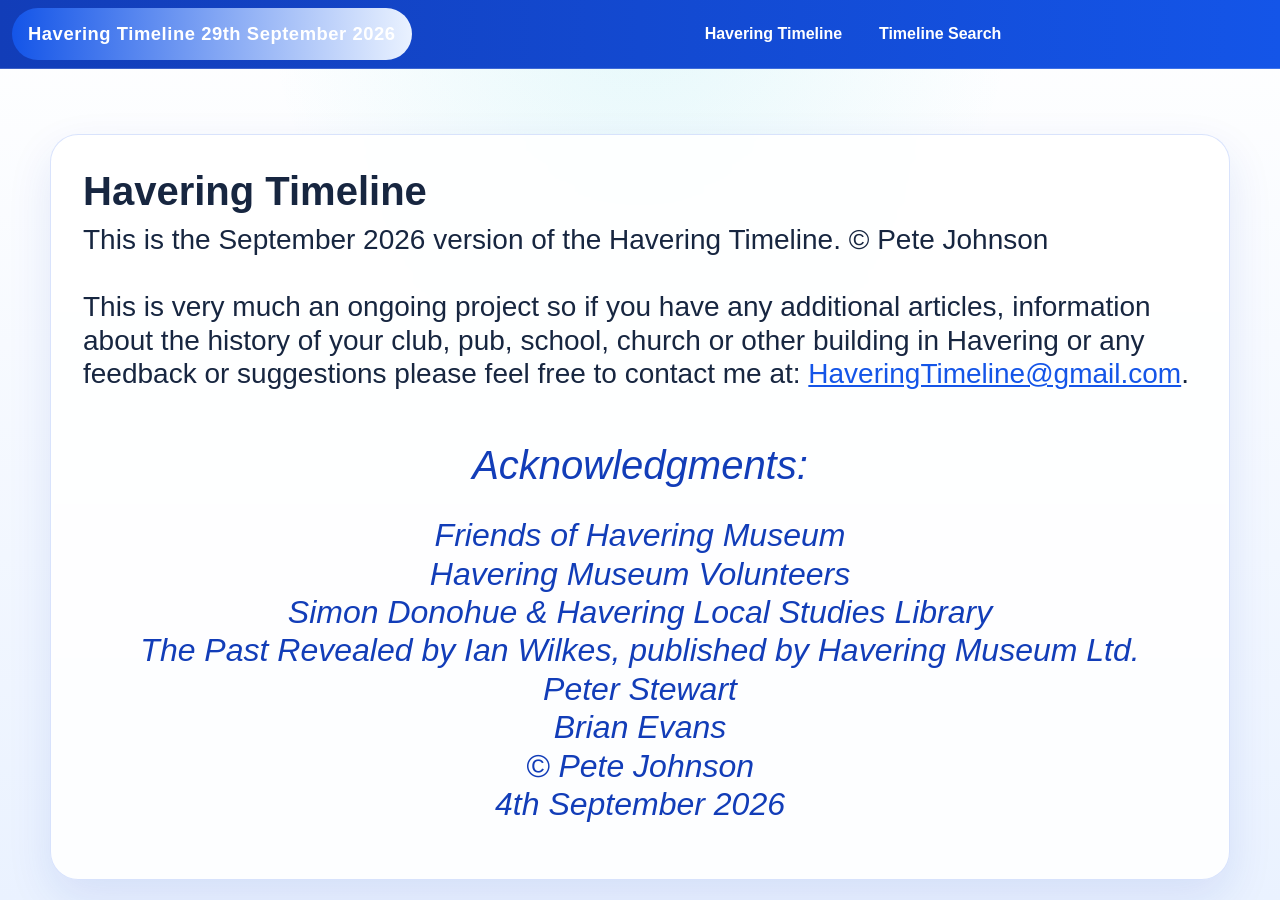
<file: intro.html>
!DOCTYPE html>
<html lang="en">

<head>
  <meta charset="UTF-8">
  <meta name="viewport" content="width=device-width, initial-scale=1.0">
  <title>TESTING - September 2026 -intro.html</title>

  <!-- Bootstrap + Icons -->
  <link href="https://cdn.jsdelivr.net/npm/bootstrap@5.3.3/dist/css/bootstrap.min.css" rel="stylesheet">
  <link href="https://cdn.jsdelivr.net/npm/bootstrap-icons@1.11.3/font/bootstrap-icons.min.css" rel="stylesheet">
  <link rel="stylesheet" href="https://cdnjs.cloudflare.com/ajax/libs/font-awesome/6.4.0/css/all.min.css">
  <link rel="icon" href="images/tardis.png" type="image/png">

  <!-- Bootstrap JS (required for accordion) -->
  <script defer src="https://cdn.jsdelivr.net/npm/bootstrap@5.3.3/dist/js/bootstrap.bundle.min.js"></script>

  <!-- External JS -->
  <script defer src="js/master.js"></script>

  <!-- External CSS -->
  <link rel="stylesheet" href="css/master.css">
</head>

<container>
  <!--Navigation bar-->
  <div id="nav-placeholder"></div>
  <script>
    fetch('navbar.html')
      .then(response => response.text())
      .then(data => {
        document.getElementById('nav-placeholder').innerHTML = data;
      })
      .catch(error => {
        console.error('Error loading the navigation:', error);
      });
  </script>

  <!--End of Navigation bar-->
  <div class="container">
    <h1><b>Havering Timeline<br></b></h1>
    <h3>This is the September 2026 version of the Havering Timeline. © Pete Johnson
      <br><br>

      This is very much an ongoing project so if you have any additional articles, information about the history of your
      club, pub, school, church or other building in Havering
      or any feedback or suggestions please feel free to contact me at: <a href="mailto:HaveringTimeline@gmail.com">
        HaveringTimeline@gmail.com</a>. <br> <br>

    </h3>
    </h3>
    <div class="copyright-text">
      <h1>Acknowledgments:</h1>
      <br>
      <h2>Friends of Havering Museum
        <br>
        Havering Museum Volunteers
        <br>
        Simon Donohue & Havering Local Studies Library
        <br>
        The Past Revealed by Ian Wilkes, published by Havering Museum Ltd.

        <br>
        Peter Stewart
        <br>
        Brian Evans
        <br>


        © Pete Johnson
        <br>
        4th September 2026
      </h2>
    </div>
  </div>
  </body>
</file>
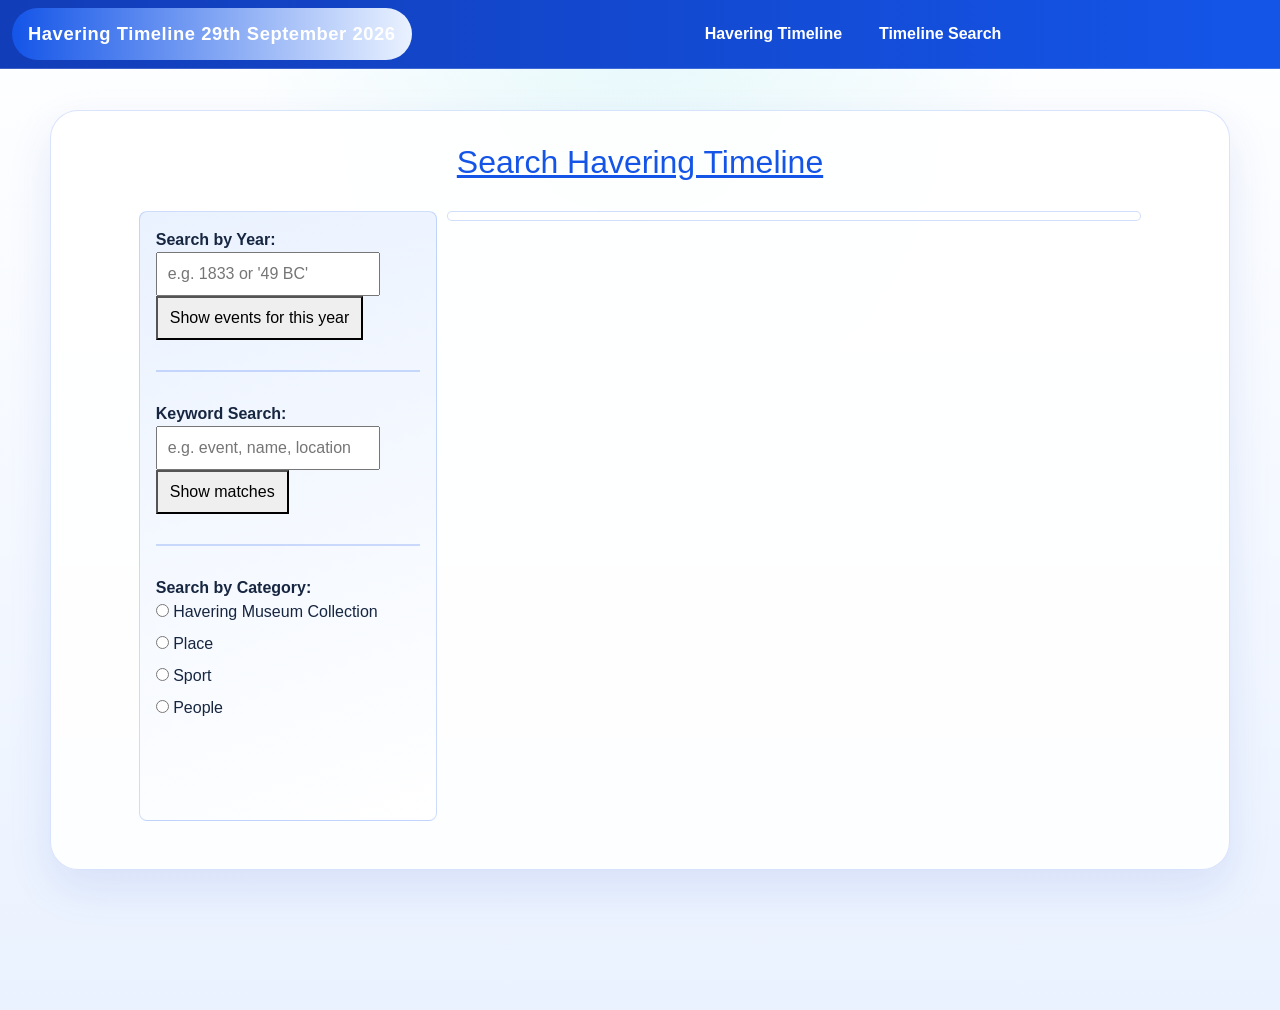
<file: search.html>
<!doctype html>
<html lang="en">
  <head>
    <meta charset="UTF-8" />
    <meta name="viewport" content="width=device-width, initial-scale=1" />
    <title>TESTING - September 2026 - search.html</title>
    <link
      href="https://cdn.jsdelivr.net/npm/bootstrap@5.3.3/dist/css/bootstrap.min.css"
      rel="stylesheet"
      integrity="sha384-QWTKZyjpPEjISv5WaRU9OFeRpok6YctnYmDr5pNlyT2bRjXh0JMhjY6hW+ALEwIH"
      crossorigin="anonymous"
    />
    <script
      defer
      src="https://cdn.jsdelivr.net/npm/bootstrap@5.3.3/dist/js/bootstrap.bundle.min.js"
      integrity="sha384-YvpcrYf0tY3lHB60NNkmXc5s9fDVZLESaAA55NDzOxhy9GkcIdslK1eN7N6jIeHz"
      crossorigin="anonymous"
    ></script>
    <link
      href="https://cdnjs.cloudflare.com/ajax/libs/font-awesome/6.5.0/css/all.min.css"
      rel="stylesheet"
    />
    <link rel="icon" href="images/tardis.png" type="image/png" />
    <!-- External JS -->
    <script defer src="js/search.js"></script>
    <!-- category search merged into search.js; category.js no longer required -->

    <!-- External CSS -->
    <link rel="stylesheet" href="css/master.css" />
    <link rel="stylesheet" href="css/search.css" />
  </head>

  <body class="search-page">
    <!--Navigation bar-->
    <div id="nav-placeholder"></div>
    <!-- 6th March CHANGE: Added navbar fetch script -->
    <script>
      fetch("navbar.html")
        .then((response) => response.text())
        .then((data) => {
          document.getElementById("nav-placeholder").innerHTML = data;
        })
        .catch((error) => {
          console.error("Error loading the navigation:", error);
        });
    </script>
    <div class="container container-sh">
      <h2 class="search-title">Search Havering Timeline</h2>

      <!-- 6th March CHANGE: Split into two-column layout: Search Functions (Left 30%) and Results (Right 70%) -->
      <div class="search-container">
        <!-- 6th March CHANGE: LEFT SIDEBAR: Search Functions (30%) -->
        <div class="search-sidebar">
          <!-- Year Search -->
          <div class="search-section">
            <label for="year"><b>Search by Year:</b></label
            ><br />
            <input
              id="year"
              type="text"
              placeholder="e.g. 1833 or '49 BC'"
              class="timeline-viewer-input"
            />
            <button id="show" class="timeline-viewer-button">
              Show events for this year
            </button>
          </div>

          <!-- Timeline Search -->
          <div class="search-section">
            <label for="searchQuery"><b>Keyword Search:</b></label
            ><br />
            <input
              id="searchQuery"
              type="text"
              placeholder="e.g. event, name, location"
              class="timeline-viewer-input"
            />
            <button id="searchBtn" class="timeline-viewer-button">
              Show matches
            </button>
          </div>

          <!-- Category Search -->
          <div class="search-section">
            <label><b>Search by Category:</b></label
            ><br />
            <div class="category-options">
              <div>
                <input
                  type="radio"
                  id="catcollection"
                  name="category"
                  value="catcollection"
                />
                <label for="catcollection">Havering Museum Collection</label>
              </div>
              <div>
                <input
                  type="radio"
                  id="catplace"
                  name="category"
                  value="catplace"
                />
                <label for="catplace">Place</label>
              </div>
              <div>
                <input
                  type="radio"
                  id="catsport"
                  name="category"
                  value="catsport"
                />
                <label for="catsport">Sport</label>
              </div>
              <div>
                <input
                  type="radio"
                  id="catpeople"
                  name="category"
                  value="catpeople"
                />
                <label for="catpeople">People</label>
              </div>
            </div>
            <br /><!-- 12 March 2026 - category search button removed (radio buttons trigger search automatically) -->
            <!-- <button id="categorySearchBtn">Search</button> -->
          </div>
        </div>

        <!-- 6th March CHANGE: RIGHT SECTION: Search Results (70%) -->
        <div class="search-results">
          <div id="output"></div>

          <div id="category-output"></div>
        </div>
      </div>
    </div>
  </body>
</html>
</file>
<file: css/master.css>
:root {
  --brand-blue: #1455e8;
  --brand-blue-deep: #123db8;
  --brand-cyan: #13c8d5;
  --panel-soft: #eaf2ff;
  --text: #172640;
  --muted: var(--brand-blue-deep);
  --line: rgba(20, 85, 232, 0.16);
  --shadow-soft: 0 18px 45px rgba(18, 61, 184, 0.1);
  --shadow-card: 0 20px 50px rgba(18, 61, 184, 0.12);
  --color-white: #fff;
}

/* =========================================================
  GLOBAL LAYOUT
   ========================================================= */
body {
  margin: 0;
  font-family: "Segoe UI", "Helvetica Neue", Arial, sans-serif;
  color: var(--text);
  background:
    radial-gradient(circle at top, rgba(19, 200, 213, 0.1), transparent 34%),
    linear-gradient(180deg, var(--color-white) 0%, var(--panel-soft) 100%);
  min-height: 100vh;
  overflow-x: hidden;
}

.container {
  margin-top: 110px;
  z-index: 9;
  max-width: 1180px;
  background: rgba(255, 255, 255, 0.72);
  border: 1px solid rgba(23, 38, 64, 0.08);
  border-radius: 28px;
  box-shadow: var(--shadow-soft);
  padding: 2rem 2rem 3rem;
  backdrop-filter: blur(2px);
}

/* .accordion-body p consolidated later with font-weight; see the "Global accordion-body style" block below. */
/* =========================================================
   Utility Text
   ========================================================= */

/* Romhm text styles */
.romhm-text {
  font-size: 0.92rem;
  color: var(--brand-blue);
  margin: 1rem 0 1.2rem;
  padding: 0.8rem 1rem;
  font-weight: 700;
  letter-spacing: 0.06em;
  text-transform: uppercase;
  background: linear-gradient(
    90deg,
    rgba(20, 85, 232, 0.08),
    rgba(19, 200, 213, 0.12)
  );
  border-left: 4px solid var(--brand-blue);
  border-radius: 10px;
  align-content: center;
}

/* No data message styles */
.no-data-message {
  background-color: var(--panel-soft);
  border: 1px solid var(--panel-soft);
  border-radius: 6px;
  padding: 16px;
  margin: 16px 0;
  color: var(--brand-blue-deep);
  font-size: 1rem;
  text-align: center;
}

/* Copyright message styles */
.copyright-text {
  font-size: 0.82rem;
  color: var(--brand-blue-deep);
  margin-top: 1rem;
  font-weight: 700;
  text-align: center;
  font-style: italic;
}

/* =========================================================
  IMAGE & FIGURE STYLES 
   ========================================================= */

/* Image and figure styles */
figcaption {
  color: var(--text);
  font-weight: bold;
}

.centered-figure {
  text-align: center;
  margin: 16px 0;
  /*  padding: 0; */
}

.centered-figure img {
  max-width: 100%;
  height: auto;
  border: 1px solid var(--panel-soft);
  border-radius: 4px;
}

.image-col img {
  max-width: 100%;
  height: auto;
  border: 1px solid var(--panel-soft);
  border-radius: 4px;
}

/* Link container styles */
.link-container {
  margin: 1.2rem 0;
  padding: 1rem 1.1rem;
  border: 1px solid rgba(20, 85, 232, 0.16);
  border-left: 4px solid var(--brand-blue);
  border-radius: 14px;
  width: fit-content;
  max-width: 100%;
  background: linear-gradient(
    180deg,
    rgba(255, 255, 255, 0.5),
    rgba(234, 242, 255, 0.8)
  );
  box-shadow: inset 0 1px 0 rgba(255, 255, 255, 0.7);
}

.link-container a {
  display: block;
  margin: 0.5rem 0;
  color: var(--brand-blue-deep);
  text-decoration: none;
  font-size: 0.96rem;
  font-weight: 600;
  word-break: break-word;
}

.link-container a:hover {
  color: var(--brand-blue);
  text-decoration: underline;
}

/* Image row and column styles */
.image-row {
  display: flex;
  flex-wrap: wrap;
  gap: 16px;
  margin: 16px 0;
  /*  align-items: center; */
  justify-content: center;

  /* 15th March TBI -suggestion from chat for responsive layout: 
  .image-row img {
  max-width: 100%;
  height: auto;
} */
}

.image-col {
  /* flex: 0 1 auto; */
  min-width: 250px;
  text-align: center;
}

/* =========================================================
   SIDEBAR
   ========================================================= */
.sidebar {
  position: fixed;
  left: 0;
  height: 100vh;
  width: 250px;
  background: linear-gradient(
    160deg,
    var(--brand-blue) 0%,
    var(--brand-blue-deep) 100%
  );
  color: var(--brand-blue);
  padding: 75px 12px 32px;
  border-right: 4px solid rgba(19, 200, 213, 0.8);
  overflow-y: auto;
  scrollbar-width: none;
}

.sidebar::-webkit-scrollbar {
  display: none;
}

/* =========================================================
   SIDEBAR ACCORDION — Bootstrap Overrides 
   ========================================================= */

/* Remove Bootstrap borders/shadows */
.accordion-item {
  border: none !important;
  background: transparent !important;
}

/* Global accordion-button look */
.accordion-button {
  color: var(--brand-blue) !important;
  font-weight: 600;
  background-color: rgba(255, 255, 255, 0.42) !important;
  border-radius: 12px !important;
  box-shadow: none !important;
}

.accordion-button:not(.collapsed) {
  color: var(--brand-blue) !important;
  font-weight: 800 !important;
  background-color: var(--panel-soft) !important;
f8f4
  .accordion-button:focus {
    box-shadow: none !important;
  }
}
/* Sidebar accordion arrows */
.sidebar .accordion-button::before {
  color: var(--text);
}

/* Arrow rotates when open but not needed now, arrow changes colour on hover -
.accordion-button:not(.collapsed)::before {
  transform: rotate(180deg);
}
*/
/* Remove Bootstrap borders/shadows */
.accordion-item {
  border: none !important;
  background: transparent !important;
}

/* Global accordion-body style */
.accordion-body {
  background-color: var(--panel-soft);
  /*Background for accordion-body when open */
}

.accordion-body p {
  color: var(--brand-blue);
  font-weight: 500;
}

.accordion-header h2 {
  font-weight: 500;
}

.accordion-body h2 {
  font-size: 25px !important;
  color: var(--brand-blue) !important;
  font-weight: 500 !important;
}

/* =========================================================
   SDEBAR ACCORDION OVERRIDES
   ========================================================= */

.sidebar .accordion-button {
  background: linear-gradient(
    90deg,
    var(--brand-blue-deep) 0%,
    var(--text) 100%
  ) !important;
  color: var(--panel-soft) !important;
  border-radius: 12px !important;
  font-weight: 700;
  letter-spacing: 0.02em;
  box-shadow: inset 0 1px 0 rgba(255, 255, 255, 0.08);
}

.sidebar .accordion-button:hover {
  background: linear-gradient(
    90deg,
    var(--brand-cyan) 0%,
    var(--brand-cyan) 100%
  ) !important;
  color: var(--brand-blue) !important;
  border-radius: 12px;
}

.sidebar .accordion-button:not(.collapsed) {
  background: linear-gradient(
    90deg,
    var(--panel-soft) 0%,
    var(--panel-soft) 100%
  ) !important;
  color: var(--brand-blue) !important;
}

.sidebar .accordion-body {
  background: rgba(255, 255, 255, 0.22) !important;
  padding: 0.45rem 0.55rem 0.8rem;
}

/* =========================================================
   SIDEBAR LINKS
   ========================================================= */
.sidebar .nav-link {
  padding: 0.7rem 0.9rem;
  color: var(--brand-blue);
  transition: all 0.2s ease;
  font-size: 0.92rem !important;
  font-weight: 600;
  border-radius: 10px;
  margin: 0.18rem 0;
  display: block;
  border: 1px solid transparent;
}

.sidebar .nav-link:hover {
  background: linear-gradient(
    90deg,
    rgba(20, 85, 232, 0.06),
    rgba(19, 200, 213, 0.08)
  );
  color: var(--brand-blue-deep);
  border-color: rgba(20, 85, 232, 0.18);
  border-radius: 10px;
  font-weight: 700;
}

.sidebar i {
  margin-right: 8px;
}

/* =========================================================
   MAIN SECTION
   ========================================================= */
.main {
  margin-left: 250px;
  flex: 1;
  display: flex;
  flex-direction: column;
  align-items: stretch;
  justify-content: center;
  align-items: center;
  background: transparent;
}

/* =========================================================
   TIMELINE CONTAINER
   ========================================================= */
#autoTimelineWrap {
  position: relative;
  width: 100%;
  height: 80%;
  background: transparent;
  border-radius: 20px;
  overflow: hidden;
}

#autoTimelineTrack {
  display: flex;
  flex-direction: column;
  align-items: center;
  gap: 2rem;
  /* transition: none; */
  will-change: transform;
}

/* =========================================================
   TIMELINE CARDS
   ========================================================= */
/* .timeline-section::before {
  content: "";
  display: block;
  height: 70px;
  margin-top: -70px;
}
*/

.card {
  width: 85%;
  border: 1px solid rgba(23, 38, 64, 0.12);
  border-radius: 28px;
  box-shadow: var(--shadow-card);
  overflow: hidden;
  margin: 0 auto;
  background: linear-gradient(
    180deg,
    rgba(255, 255, 255, 0.94),
    rgba(234, 242, 255, 0.9)
  );
  position: relative;
  isolation: isolate;
}

.card::before {
  content: "";
  position: absolute;
  inset: 0 auto auto 0;
  width: 100%;
  height: 5px;
  background: linear-gradient(
    90deg,
    var(--brand-blue) 0%,
    var(--brand-cyan) 48%,
    var(--brand-blue) 100%
  );
  z-index: 1;
}

.card-body {
  background: linear-gradient(
    180deg,
    rgba(255, 255, 255, 0.35),
    rgba(234, 242, 255, 0.7)
  );
  padding: 1.8rem 1.5rem 1.6rem;
  border-radius: 0 0 28px 28px;
  position: relative;
  z-index: 2;
}

.timeline-h1 {
  color: var(--brand-blue);
  font-family: Georgia, "Times New Roman", serif;
  font-size: clamp(1.8rem, 2vw, 2.5rem);
  text-align: center;
  margin-bottom: 0.9rem;
  font-weight: 700;
  letter-spacing: 0.02em;
}

.timeline-p {
  color: var(--text);
  font-size: 1.06rem;
  line-height: 1.8;
  text-align: justify;
  padding: 0 0.9rem;
}

.timeline-p:first-letter {
  font-weight: 700;
  color: var(--brand-blue);
}

/* =========================================================
   LINK CONTAINER
   ========================================================= */
.link-container::before {
  color: var(--brand-blue);
  content: "Further reading\00a0";
  font-weight: 700;
  letter-spacing: 0.08em;
  text-transform: uppercase;
  font-size: 0.72rem;
  display: block;
  margin-bottom: 0.4rem;
}

/* =========================================================
   SCROLL ARROWS
   ========================================================= */
.scroll-arrow {
  position: absolute;
  right: 14px;
  width: 44px;
  height: 44px;
  border: none;
  background: linear-gradient(
    135deg,
    var(--brand-blue) 0%,
    var(--brand-blue-deep) 100%
  );
  color: var(--color-white);
  font-size: 22px;
  cursor: pointer;
  z-index: 1000;
  border-radius: 50%;
  display: flex;
  align-items: center;
  justify-content: center;
  box-shadow: 0 12px 22px rgba(18, 61, 184, 0.25);
  transition:
    transform 0.2s ease,
    box-shadow 0.2s ease;
}

.scroll-arrow:hover {
  background: linear-gradient(
    135deg,
    var(--panel-soft) 0%,
    var(--brand-cyan) 100%
  );
  color: var(--brand-blue-deep);
  transform: translateY(-2px) scale(1.04);
  box-shadow: 0 16px 26px rgba(18, 61, 184, 0.18);
}

#scrollUp {
  top: 30%;
}

#scrollDown {
  bottom: 30%;
}
/* =========================================================
   NAVBAR
   ========================================================= */
/* Nav links */
.nav-link {
  color: var(--color-white);
  font-size: 1rem;
  font-weight: 600;
  background-color: transparent;
  margin-right: 0.35rem;
  border-radius: 999px;
  justify-content: center;
  padding: 0.55rem 0.9rem !important;
  transition: all 0.2s ease;
}

.nav-link:hover {
  background: rgba(19, 200, 213, 0.2) !important;
  color: var(--color-white) !important;
  font-weight: 600;
  box-shadow: none;
  border-radius: 999px;
}

/* navbar brand style */
.navbar-brand {
  color: var(--panel-soft);
  background: linear-gradient(
    90deg,
    var(--brand-blue) 0%,
    var(--brand-cyan) 100%
  );
  font-size: 1.15rem;
  font-weight: 700;
  letter-spacing: 0.03em;
  display: flex;
  align-items: center;
  height: 100%;
  padding: 0.75rem 1rem;
  border-radius: 999px;
}

.navbar-brand:hover {
  color: var(--color-white);
  background: linear-gradient(
    90deg,
    var(--brand-cyan) 0%,
    var(--brand-blue) 100%
  );
  font-size: 1.15rem;
  display: flex;
  align-items: center;
  height: 100%;
}

.navbar-nav {
  padding-left: 1rem;
  gap: 0.15rem;
}

/* =========================================================
   RESPONSIVE DESIGN
   ========================================================= */
@media (max-width: 768px) {
  .sidebar {
    width: 200px;
  }

  .main {
    margin-left: 200px;
  }

  .card {
    width: 90%;
  }

  .timeline-h1 {
    font-size: 1.5rem;
  }

  .timeline-p {
    font-size: 1rem;
  }
}

/* Search controls */
.category-options {
  display: flex;
  flex-direction: column;
  gap: 8px;
  width: 100%;
}

.timeline-viewer-input {
  padding: 8px 10px;
  font-size: 16px;
}

.timeline-viewer-button {
  padding: 8px 12px;
}

body {
  color: var(--text);
  background:
    radial-gradient(circle at top, rgba(19, 200, 213, 0.1), transparent 34%),
    linear-gradient(180deg, var(--color-white) 0%, var(--panel-soft) 100%);
}

.container {
  background: rgba(255, 255, 255, 0.88);
  border-color: var(--line);
  box-shadow: var(--shadow-soft);
}

.sidebar {
  background: linear-gradient(
    160deg,
    var(--brand-blue) 0%,
    var(--brand-blue-deep) 100%
  );
  color: var(--color-white);
  border-right: 4px solid var(--brand-cyan);
}

.sidebar .accordion-button {
  background: linear-gradient(
    110deg,
    var(--brand-blue-deep),
    var(--brand-blue)
  ) !important;
  color: var(--color-white) !important;
}

.sidebar .accordion-button:hover {
  background: linear-gradient(
    110deg,
    var(--brand-cyan),
    var(--brand-cyan)
  ) !important;
  color: var(--text) !important;
}

.sidebar .accordion-button:not(.collapsed) {
  background: linear-gradient(
    110deg,
    var(--panel-soft),
    var(--panel-soft)
  ) !important;
  color: var(--text) !important;
}

.sidebar .accordion-body {
  background: rgba(23, 38, 64, 0.52) !important;
}

.sidebar .nav-link {
  color: var(--color-white) !important;
}

.sidebar .nav-link:hover {
  background: rgba(19, 200, 213, 0.2);
  color: var(--color-white) !important;
  border-color: rgba(255, 255, 255, 0.35);
}

.card {
  border-color: var(--line);
  background: linear-gradient(
    180deg,
    var(--color-white) 0%,
    var(--panel-soft) 100%
  );
  box-shadow: var(--shadow-card);
}

.card::before {
  background: linear-gradient(
    90deg,
    var(--brand-blue) 0%,
    var(--brand-cyan) 52%,
    var(--brand-blue) 100%
  );
}

.card-body {
  background: linear-gradient(
    180deg,
    var(--color-white) 0%,
    var(--panel-soft) 100%
  );
}

.timeline-h1,
.timeline-p:first-letter,
.accordion-body h2,
.accordion-body p {
  color: var(--brand-blue) !important;
}

.timeline-p {
  color: var(--text);
}

.link-container {
  border-color: var(--line);
  border-left-color: var(--brand-blue);
  background: linear-gradient(
    180deg,
    var(--color-white) 0%,
    var(--panel-soft) 100%
  );
}

.link-container a,
a {
  color: var(--brand-blue);
}

.link-container a:hover,
a:hover {
  color: var(--brand-blue-deep);
}

.scroll-arrow {
  background: linear-gradient(
    135deg,
    var(--brand-blue) 0%,
    var(--brand-blue-deep) 100%
  );
  color: var(--color-white);
  box-shadow: 0 10px 22px rgba(18, 61, 184, 0.24);
}

.scroll-arrow:hover {
  background: linear-gradient(
    135deg,
    var(--brand-cyan) 0%,
    var(--panel-soft) 100%
  );
  color: var(--brand-blue-deep);
}

.navbar {
  background: linear-gradient(
    90deg,
    var(--brand-blue-deep) 0%,
    var(--brand-blue) 100%
  ) !important;
  border-bottom: 1px solid rgba(255, 255, 255, 0.18);
}

.navbar-brand {
  background: linear-gradient(
    90deg,
    var(--brand-blue) 0%,
    var(--panel-soft) 100%
  );
  color: var(--color-white);
}

.navbar-brand:hover {
  background: linear-gradient(
    90deg,
    var(--panel-soft) 0%,
    var(--brand-blue) 100%
  );
  color: var(--color-white);
}

.navbar .nav-link:hover {
  background: rgba(19, 200, 213, 0.2) !important;
  color: var(--color-white) !important;
}

.btn-primary {
  --bs-btn-bg: var(--brand-blue);
  --bs-btn-border-color: var(--brand-blue);
  --bs-btn-hover-bg: var(--brand-blue-deep);
  --bs-btn-hover-border-color: var(--brand-blue-deep);
  --bs-btn-active-bg: var(--brand-blue-deep);
  --bs-btn-active-border-color: var(--brand-blue-deep);
}

.form-control:focus {
  border-color: var(--brand-cyan);
  box-shadow: 0 0 0 0.25rem rgba(20, 85, 232, 0.18);
}

.no-data-message {
  color: var(--brand-blue-deep);
  background: var(--panel-soft);
  border-color: var(--panel-soft);
}

:focus-visible {
  outline-color: var(--brand-cyan);
}
</file>
<file: css/search.css>
/* =========================================================
   SEARCH PAGE - KIOSK FRIENDLY VERSION
   ========================================================= */
.search-results {
  border: 1px solid rgba(20, 85, 232, 0.2);
  border-radius: 8px;
  background: var(--color-white);
}
html,
body {
  height: auto !important;
  min-height: 100vh;
}

.search-page .search-container {
  display: flex;
  flex-direction: row;
  align-items: flex-start;

  body {
    overflow-y: scroll !important;
    -webkit-overflow-scrolling: touch;
    touch-action: pan-y;
  }
  /* CRITICAL FIX */
  height: auto;
  min-height: 100%;
}
/* Dropdown menu */
.match-dropdown {
  margin: 12px 0;
  padding: 12px;
  background: var(--panel-soft);
  border: 2px solid var(--brand-blue);
  border-radius: 8px;
}

.match-dropdown select {
  padding: 8px 10px;
}

.match-dropdown button {
  padding: 8px 12px;
}

/* Ensure the PAGE scrolls (not inner divs) */
.search-page html,
.search-page body {
  overflow-y: auto !important;
  height: auto;
}

/* Two-column layout */
.search-page .search-container {
  display: flex;
  gap: 10px;
  margin-top: 20px;

  width: 90%;
  max-width: 1200px;
  margin-left: auto;
  margin-right: auto;

  align-items: flex-start; /* prevents stretch issues */
}

/* LEFT SIDEBAR */
.search-page .search-sidebar {
  width: 30%;
  padding: 16px;
  background: linear-gradient(160deg, var(--panel-soft) 0%, var(--color-white) 100%);
  border: 1px solid rgba(20, 85, 232, 0.2);
  border-radius: 8px;

  /* REMOVE scrolling */
  overflow: visible;
  max-height: none;
}

/* RIGHT RESULTS */
.search-page .search-results {
  width: 70%;
  padding: 4px;

  /* REMOVE scrolling */
  overflow: visible;
  max-height: none;
}

/* Section divider */
.search-page .search-section {
  margin-bottom: 30px;
  padding-bottom: 30px;
  border-bottom: 2px solid rgba(20, 85, 232, 0.2);
}

.search-page .search-section:last-child {
  border-bottom: none;
}

/* Page title */
.search-page .search-title {
  text-align: center;
  text-decoration: underline;
  margin-bottom: 30px;
  color: var(--brand-blue);
}

/* Optional: smoother touch behaviour */
body {
  touch-action: pan-y;
}
</file>
